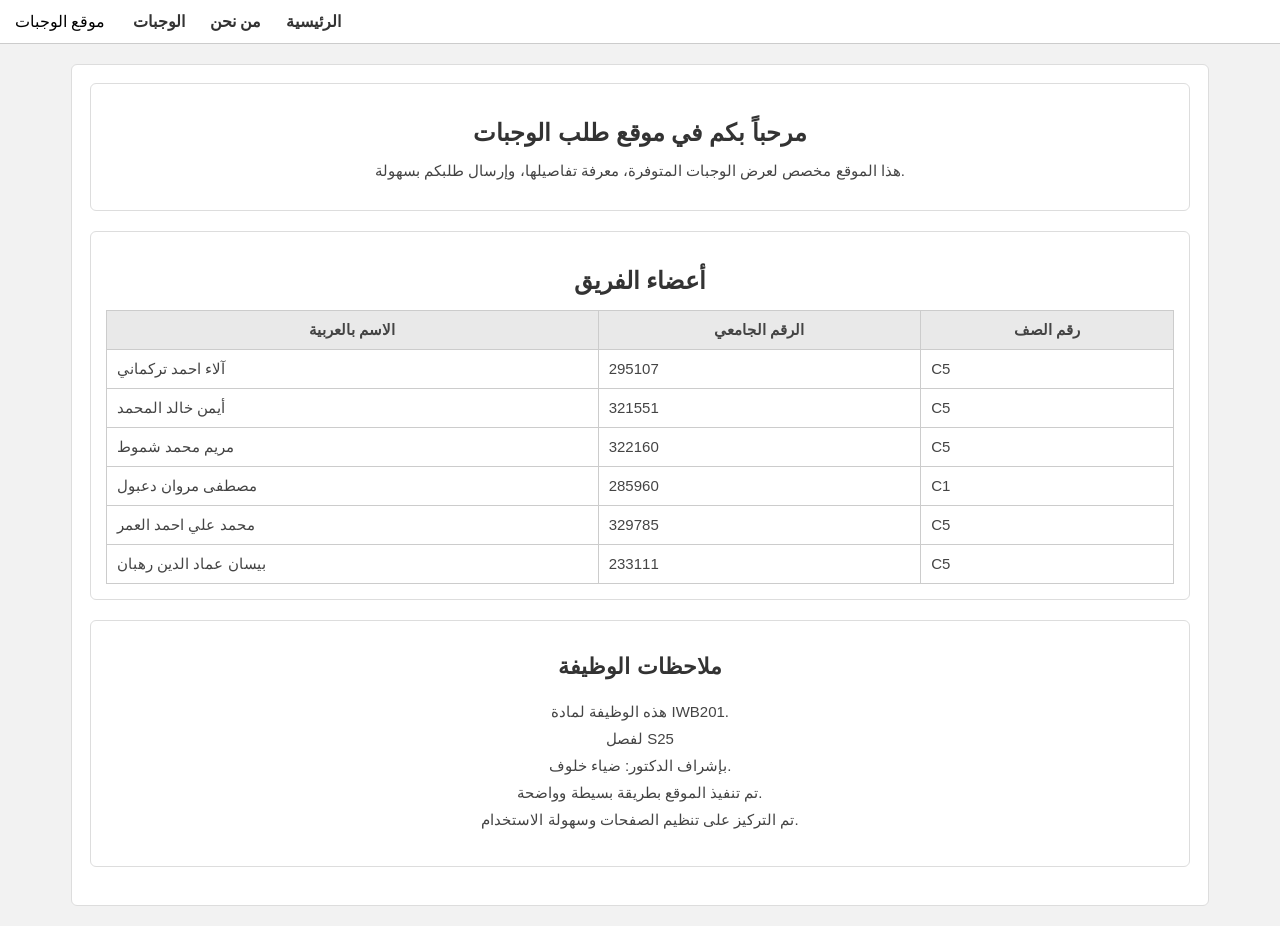
<file: index.html>
<!DOCTYPE html>
<html lang="ar">
<head>
    <meta charset="UTF-8">
    <title>الصفحة الرئيسية - موقع الوجبات</title>

    <link rel="stylesheet" href="MyStyles.css">
    <script src="https://code.jquery.com/jquery-3.7.1.min.js"></script>
    <script src="myFunctions.js"></script>
</head>

<body>

    <!-- الهيدر + القائمة العلوية -->
    <header>
        <nav class="navbar">
            <div class="logo">موقع الوجبات</div>
            <div class="nav-links">
                <a href="MyHome.html">الرئيسية</a>
                <a href="AboutUs.html">من نحن</a>
                <a href="Foods.html">الوجبات</a>
            </div>
        </nav>
    </header>

    <!-- محتوى الصفحة -->
    <main class="page-container">

        <!-- عنوان وترحيب -->
        <section class="section-box">
            <h1 class="center-text">مرحباً بكم في موقع طلب الوجبات</h1>
            <p class="center-text">
                هذا الموقع مخصص لعرض الوجبات المتوفرة، معرفة تفاصيلها، وإرسال طلبكم بسهولة.
            </p>
        </section>

        <!-- جدول الطلاب -->
        <section class="section-box">
            <h2 class="center-text">أعضاء الفريق</h2>

            <table class="students-table">
                <tr>
                    <th>الاسم بالعربية</th>
                    <th>الرقم الجامعي</th>
                    <th>رقم الصف</th>
                </tr >

                <tr   >
                    <td >آلاء احمد تركماني</td>
                    <td>295107</td>
                    <td>C5</td>
                </tr>

                <tr >
                    <td>  أيمن خالد المحمد </td>
                    <td>321551</td>
                    <td>C5</td>
                </tr>

                <tr>
                    <td >مريم محمد شموط  </td>
                    <td >322160</td>
                    <td>C5</td>
                </tr>

                <tr>
                    <td > مصطفى مروان دعبول </td>
                    <td >285960</td>
                    <td>C1</td>
                </tr>

                <tr>
                    <td>  محمد علي احمد العمر </td>
                    <td  >329785</td>
                    <td>C5</td>
                </tr>


                  <tr>
                    <td>  بيسان عماد الدين رهبان </td>
                    <td  >233111</td>
                    <td>C5</td>
                </tr>




            </table>
        </section>

     


<section class="section-box" style="text-align:center;">
    <h2 class="center-text" style="font-size:22px;">ملاحظات الوظيفة</h2>

    <ul class="notes-list" style="list-style:none; padding:0; font-size:18px; line-height:1.8;">
        <li>هذه الوظيفة لمادة IWB201.</li>
        <li>لفصل  S25 </li>
        <li>بإشراف الدكتور: ضياء خلوف.</li>
        <li>تم تنفيذ الموقع بطريقة بسيطة وواضحة.</li>
        <li>تم التركيز على تنظيم الصفحات وسهولة الاستخدام.</li>
    </ul>
</section>



    </ul>
</section>

          </section>
 
    </main>

</body>



         </html>
</file>
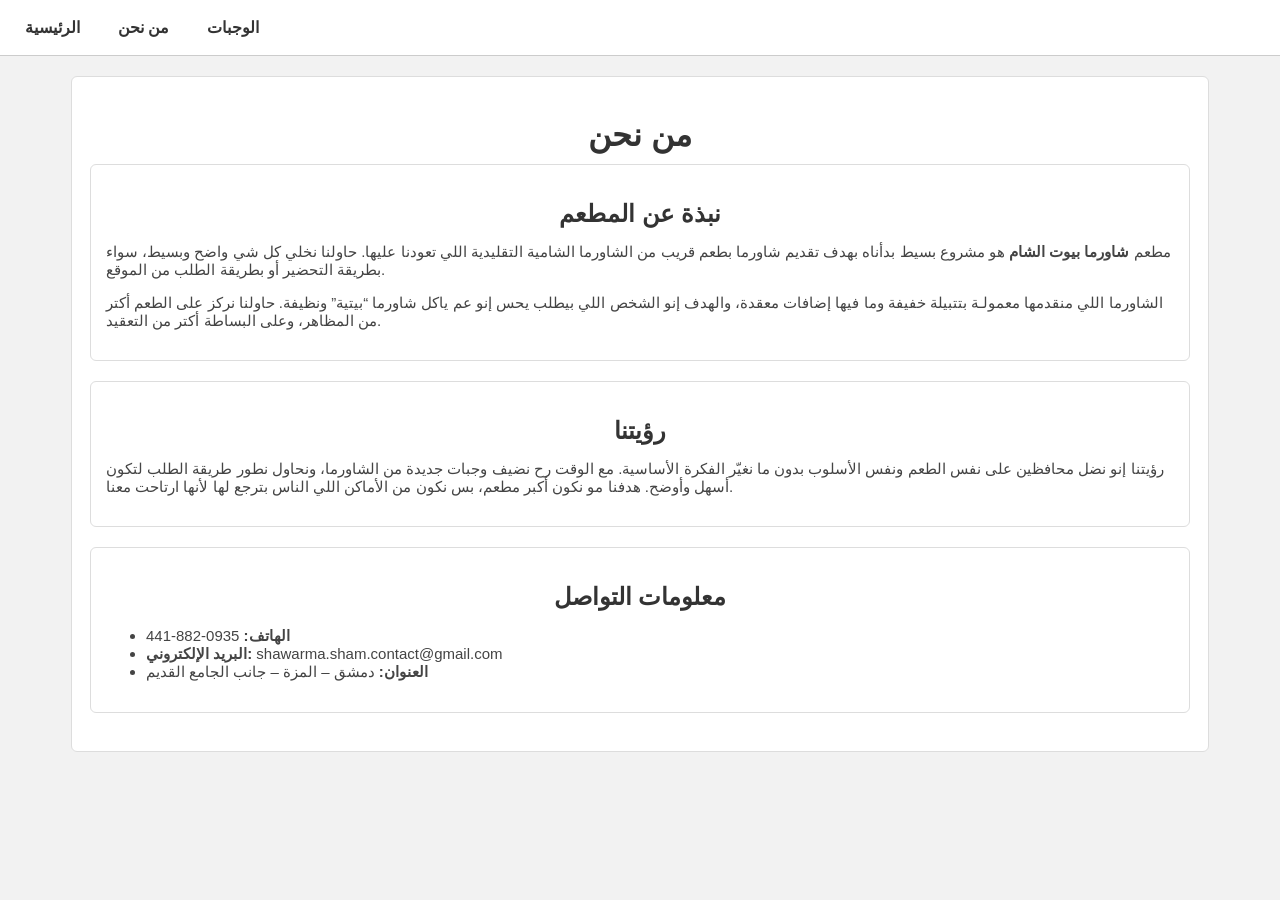
<file: AboutUs.html>
<!DOCTYPE html>
<html lang="ar">
<head>
    <meta charset="UTF-8">
    <title>من نحن - شاورما بيوت الشام</title>

    <link rel="stylesheet" href="MyStyles.css">
    <script src="https://code.jquery.com/jquery-3.7.1.min.js"></script>
    <script src="myFunctions.js"></script>
</head>

<body>

    <!-- القائمة العلوية -->
    <nav class="navbar">
        <a href="MyHome.html">الرئيسية</a>
        <a href="AboutUs.html">من نحن</a>
        <a href="Foods.html">الوجبات</a>
    </nav>

    <!-- محتوى الصفحة -->
    <div class="page-container">

        <!-- عنوان -->
        <h1 class="center-text">من نحن</h1>

        <!-- قسم التعريف -->
        <section class="section-box">
            <h2 class="center-text">نبذة عن المطعم</h2>
            <p>
                مطعم <strong>شاورما بيوت الشام</strong> هو مشروع بسيط بدأناه بهدف تقديم شاورما بطعم
                قريب من الشاورما الشامية التقليدية اللي تعودنا عليها. حاولنا نخلي كل شي واضح وبسيط،
                سواء بطريقة التحضير أو بطريقة الطلب من الموقع.
            </p>
            <p>
                الشاورما اللي منقدمها معمولـة بتتبيلة خفيفة وما فيها إضافات معقدة، والهدف إنو الشخص
                اللي بيطلب يحس إنو عم ياكل شاورما “بيتية” ونظيفة. حاولنا نركز على الطعم أكتر من
                المظاهر، وعلى البساطة أكتر من التعقيد.
            </p>
        </section>

        <!-- قسم الرؤية -->
        <section class="section-box">
            <h2 class="center-text">رؤيتنا</h2>
            <p>
                رؤيتنا إنو نضل محافظين على نفس الطعم ونفس الأسلوب بدون ما نغيّر الفكرة الأساسية.
                مع الوقت رح نضيف وجبات جديدة من الشاورما، ونحاول نطور طريقة الطلب لتكون أسهل وأوضح.
                هدفنا مو نكون أكبر مطعم، بس نكون من الأماكن اللي الناس بترجع لها لأنها ارتاحت معنا.
            </p>
        </section>

        <!-- قسم التواصل -->
        <section class="section-box">
            <h2 class="center-text">معلومات التواصل</h2>

            <ul class="contact-list">
                <li><strong>الهاتف:</strong> 0935-882-441</li>
                <li><strong>البريد الإلكتروني:</strong> shawarma.sham.contact@gmail.com</li>
                <li><strong>العنوان:</strong> دمشق – المزة – جانب الجامع القديم</li>
            </ul>
        </section>

    </div>

</body>
</html>
</file>
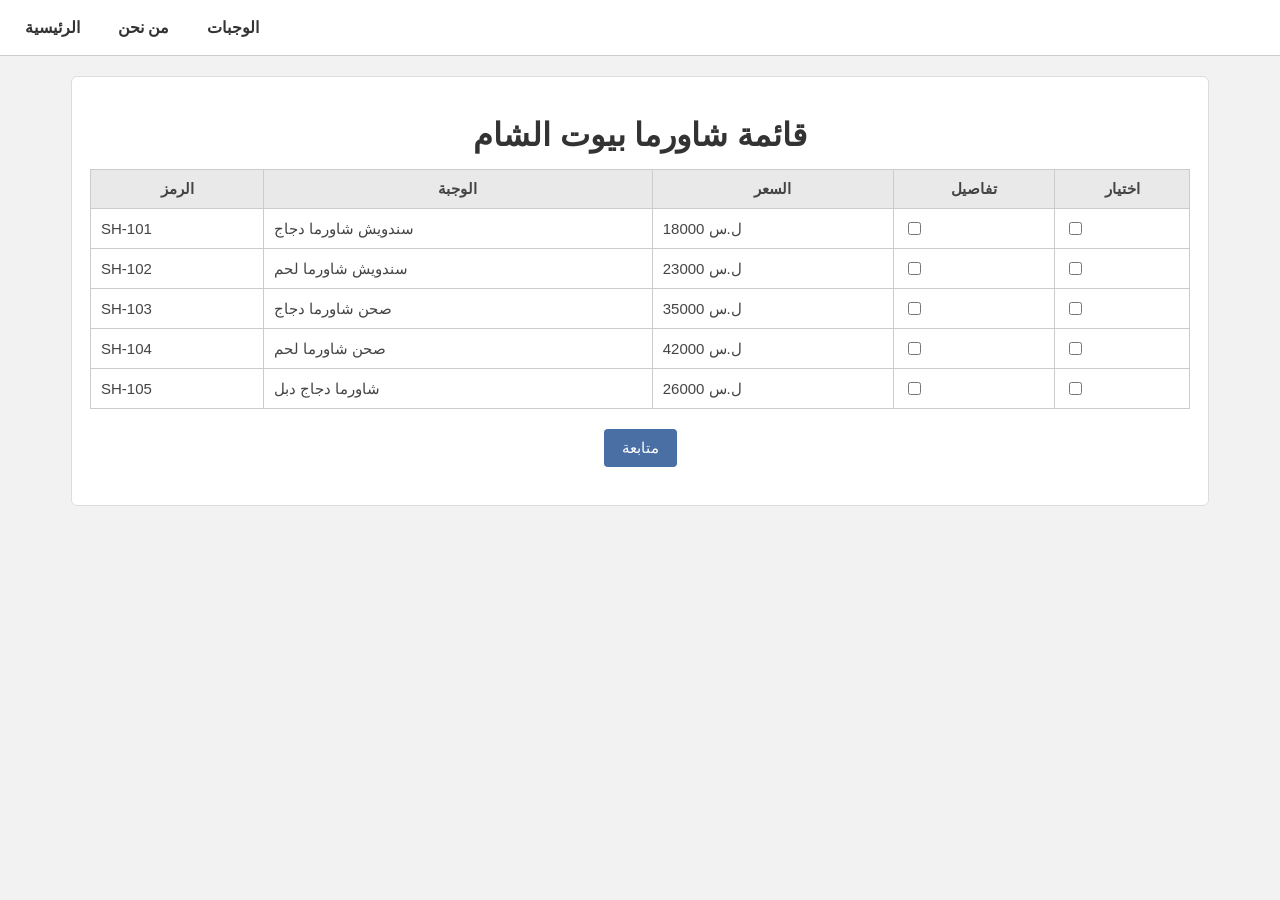
<file: Foods.html>
<!DOCTYPE html>
<html lang="ar">
<head>
    <meta charset="UTF-8">
    <title>شاورما بيوت الشام - قائمة الوجبات</title>

    <link rel="stylesheet" href="MyStyles.css">
    <script src="https://code.jquery.com/jquery-3.7.1.min.js"></script>
    <script src="myFunctions.js"></script>
</head>

<body>

    <nav class="navbar">
        <a href="MyHome.html">الرئيسية</a>
        <a href="AboutUs.html">من نحن</a>
        <a href="Foods.html">الوجبات</a>
    </nav>

    <div class="page-container">

        <h1 class="center-text">قائمة شاورما بيوت الشام</h1>

        <table class="meals-table">
            <tr>
                <th>الرمز</th>
                <th>الوجبة</th>
                <th>السعر</th>
                <th>تفاصيل</th>
                <th>اختيار</th>
            </tr>

            <tr>
                <td>SH-101</td>
                <td>سندويش شاورما دجاج</td>
                <td>18000 ل.س</td>
                <td><input type="checkbox" class="btnDetails" data-target="m1"></td>
                <td><input type="checkbox" class="mealSelect" value="18000"></td>
            </tr>

            <tr id="m1" class="meal-details">
                <td colspan="5">
                    <div class="meal-details-container">
                        <div class="meal-image">
                            <img src="images/1.png" alt="شاورما دجاج">
                        </div>
                        <div class="meal-info">
                            <p><strong>الوصف:</strong> سندويشة شاورما دجاج بتتبيلة بسيطة وطعم خفيف.</p>
                            <p><strong>المكونات:</strong></p>
                            <ul>
                                <li>دجاج متبل</li>
                                <li>ثوم</li>
                                <li>مخلل</li>
                                <li>بطاطا مقلية</li>
                                <li>خبز عربي</li>
                            </ul>
                        </div>
                    </div>
                </td>
            </tr>

            <tr>
                <td>SH-102</td>
                <td>سندويش شاورما لحم</td>
                <td>23000 ل.س</td>
                <td><input type="checkbox" class="btnDetails" data-target="m2"></td>
                <td><input type="checkbox" class="mealSelect" value="23000"></td>
            </tr>

            <tr id="m2" class="meal-details">
                <td colspan="5">
                    <div class="meal-details-container">
                        <div class="meal-image">
                            <img src="images/2.png" alt="شاورما لحم">
                        </div>
                        <div class="meal-info">
                            <p><strong>الوصف:</strong> شاورما لحم بتتبيلة خفيفة وطعم شرقي بسيط.</p>
                            <p><strong>المكونات:</strong></p>
                            <ul>
                                <li>لحم شاورما</li>
                                <li>طحينة</li>
                                <li>بصل</li>
                                <li>مخلل</li>
                                <li>خبز عربي</li>
                            </ul>
                        </div>
                    </div>
                </td>
            </tr>

            <tr>
                <td>SH-103</td>
                <td>صحن شاورما دجاج</td>
                <td>35000 ل.س</td>
                <td><input type="checkbox" class="btnDetails" data-target="m3"></td>
                <td><input type="checkbox" class="mealSelect" value="35000"></td>
            </tr>

            <tr id="m3" class="meal-details">
                <td colspan="5">
                    <div class="meal-details-container">
                        <div class="meal-image">
                            <img src="images/3.png" alt="صحن شاورما دجاج">
                        </div>
                        <div class="meal-info">
                            <p><strong>الوصف:</strong> صحن شاورما دجاج مع بطاطا وصوص بسيط.</p>
                            <p><strong>المكونات:</strong></p>
                            <ul>
                                <li>دجاج شاورما</li>
                                <li>بطاطا</li>
                                <li>ثوم</li>
                                <li>سلطة بسيطة</li>
                            </ul>
                        </div>
                    </div>
                </td>
            </tr>

            <tr>
                <td>SH-104</td>
                <td>صحن شاورما لحم</td>
                <td>42000 ل.س</td>
                <td><input type="checkbox" class="btnDetails" data-target="m4"></td>
                <td><input type="checkbox" class="mealSelect" value="42000"></td>
            </tr>

            <tr id="m4" class="meal-details">
                <td colspan="5">
                    <div class="meal-details-container">
                        <div class="meal-image">
                            <img src="images/4.png" alt="صحن شاورما لحم">
                        </div>
                        <div class="meal-info">
                            <p><strong>الوصف:</strong> شاورما لحم مع بطاطا وطحينة.</p>
                            <p><strong>المكونات:</strong></p>
                            <ul>
                                <li>لحم شاورما</li>
                                <li>بطاطا</li>
                                <li>طحينة</li>
                                <li>سلطة خفيفة</li>
                            </ul>
                        </div>
                    </div>
                </td>
            </tr>

            <tr>
                <td>SH-105</td>
                <td>شاورما دجاج دبل</td>
                <td>26000 ل.س</td>
                <td><input type="checkbox" class="btnDetails" data-target="m5"></td>
                <td><input type="checkbox" class="mealSelect" value="26000"></td>
            </tr>

            <tr id="m5" class="meal-details">
                <td colspan="5">
                    <div class="meal-details-container">
                        <div class="meal-image">
                            <img src="images/5.png" alt="شاورما دبل">
                        </div>
                        <div class="meal-info">
                            <p><strong>الوصف:</strong> سندويشة شاورما دجاج بحجم أكبر.</p>
                            <p><strong>المكونات:</strong></p>
                            <ul>
                                <li>دجاج متبل</li>
                                <li>ثوم</li>
                                <li>مخلل</li>
                                <li>بطاطا</li>
                                <li>خبز عربي كبير</li>
                            </ul>
                        </div>
                    </div>
                </td>
            </tr>

        </table>

        <button id="btnContinue">متابعة</button>

        <div id="orderFormContainer"></div>

    </div>

</body>
</html>
</file>
<file: MyStyles.css>
/* إعدادات عامة*/

body {
    font-family: Arial, sans-serif;
    background-color: #f2f2f2;
    margin: 0;
    padding: 0;
}

h1, h2 {
    color: #333;
    margin-bottom: 10px;
}

p, li, td, th {
    font-size: 15px;
    color: #444;
}

.center-text {
    text-align: center;
}

/*  
   شريط التنقل (Navbar)
  */

.navbar {
    background-color: #ffffff;
    padding: 12px 15px;
    display: flex;
    gap: 18px;
    border-bottom: 1px solid #ccc;
}

.navbar a {
    text-decoration: none;
    color: #333;
    font-weight: bold;
    padding: 6px 10px;
    border-radius: 4px;
}

.navbar a:hover {
    background-color: #e6e6e6;
}

/*  
   حاوية الصفحة
             */

.page-container {
    width: 90%;
    max-width: 1100px;
    margin: 20px auto;
    background-color: #fff;
    padding: 18px;
    border-radius: 6px;
    border: 1px solid #ddd;
}

/*  
   الجداول
         */

table {
    width: 100%;
    border-collapse: collapse;
    margin-top: 15px;
}

th {
    background-color: #e9e9e9;
    padding: 10px;
    font-weight: bold;
}

td {
    padding: 10px;
}

table, th, td {
    border: 1px solid #ccc;
}

tr:hover td {
    background-color: #f7f7f7;
}

/* 
   الأزرار
          */

button {
    background-color: #4a6fa5;
    color: white;
    padding: 10px 18px;
    border: none;
    border-radius: 4px;
    cursor: pointer;
    margin: 20px auto;
    display: block;
    font-size: 15px;
}

button:hover {
    background-color: #3d5e8a;
}

/*  
   حقول الإدخال*/
                        

input[type="text"],
input[type="number"],
input[type="date"],
input[type="email"],
textarea,
select {
    width: 95%;
    padding: 9px;
    margin: 10px auto;
    display: block;
    border: 1px solid #aaa;
    border-radius: 4px;
}

input:focus {
    border-color: #4a6fa5;
    outline: none;
}

 
 /*   تفاصيل الوجبات */

.meal-details {
    display: none;
    background-color: #fafafa;
}

.meal-details-container {
    display: flex;
    gap: 15px;
    padding: 15px;
}

.meal-image img {
    width: 180px;
    border-radius: 6px;
    border: 1px solid #ccc;
}

.meal-info p {
    margin: 4px 0;
}

.meal-info ul {
    margin: 5px 0 10px 20px;
}

 

.section-box {
    background-color: #fff;
    padding: 15px;
    border-radius: 6px;
    margin-bottom: 20px;
    border: 1px solid #ddd;
}
</file>
